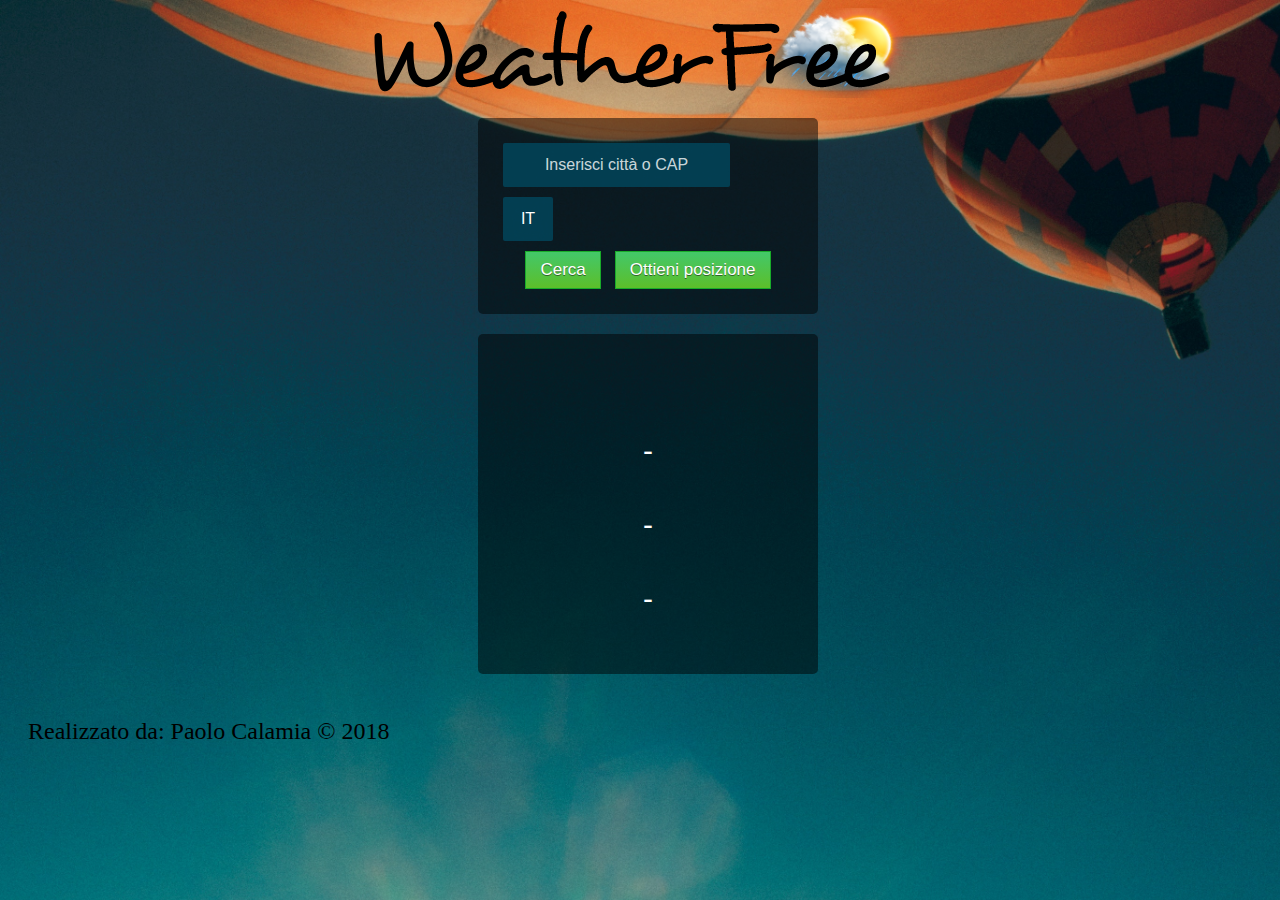
<file: index.html>
<!--  Paolo Calamia Weather -->
<!doctype html>
<html>
<head>
<meta charset="utf-8">
	<title> Previsioni Meteo </title>
    <!-- <link rel="stylesheet" href="style.css"> -->
    <link rel="stylesheet" href="style.css">
    <link rel="icon" href="favicon.ico">
    <meta name="viewport" content="width=device-width, initial-scale=1.0" />
	</head>
<body>
    <div id="root">
        <div class="logo"></div>
        
        <div class="search"> 
            <div id="textfield"><input type="text" id="city_txt" placeholder="Inserisci città o CAP"> 
                <input type="text" id="country" value="IT" placeholder="Country"> <br />
            </div>
            <div id="buttons"> <button id="city_btn"> Cerca </button> 
                <button id="localization"> Ottieni posizione </button> 
            </div>
            
        </div>
    
        <div class="weather"> 
            <span id="icon"></span>
            <span class = "info" id="city">-</span> 
            <span class = "info" id="temp">-</span> 
            <span class = "info" id="weath" style="display:inherit">-</span>
         </div>
    </div>

   
<div class="footer"> <p> Realizzato da:  Paolo Calamia &copy; 2018 </p></div>

<script src="script.js" type="module"></script>
</body>
</html>
</file>
<file: style.css>
html,body{
    min-height: 100%;
    min-width: 100%;
}
body{
    min-height: 100%;
    background: url('bg.jpg');
    background-attachment: fixed;
    background-size: cover; 
}
#root{
    display: flex;
    flex-direction: column;
    align-items: center;
}

.logo{
    width:548px; 
    height: 90px;
    background-image: url('logo.png');
    background-repeat: no-repeat;
    background-size: 100%;
}

input[type="text"]{
    background-color: rgba(0, 78, 102, .7);
    color: white;
    border-radius: 2px;
    box-shadow: none;
    text-align: center;
    border: none;
    padding: 13px 10px;
    margin: 5px;
    font-size: 16px;
}
#country { width: 30px; }

button{
	margin: 5px;
	background:linear-gradient(to bottom, #44c767 5%, #5cbf2a 100%);
	background-color:#44c767;
	border:1px solid #18ab29;
	display:inline-block;
	cursor:pointer;
	color:#ffffff;
	font-family:Arial;
	font-size:17px;
	padding: 8px 14px;
	text-decoration:none;
	text-shadow:0px 1px 0px #2f6627;
}
button:hover { 
	background:linear-gradient(to bottom, #5cbf2a 5%, #44c767 100%);
	background-color:#5cbf2a;
 }
 button:active{
    position:relative;
	top:1px;
 }
.search {
    display: flex;
    justify-content: center;
    flex-wrap: wrap;
    width: 300px; 
    background: rgba(0,0,0,0.5); 
    padding: 20px; 
    margin:20px; 
    border-radius: 5px;
}

.weather{
    display: flex;
    flex-direction: column;
    align-items: center;
    width: 300px; 
    height: 300px;
    background: rgba(0,0,0,0.5);
    border-radius: 5px;
    padding: 20px;
    color: #fff;
    font-family: sans-serif;
	font-size: 30px;
	text-align: center;
}

#icon {
    width: 60px; height: 60px;
}

#icon img{width: 60px; height: 60px;}

.info{
    padding: 20px;
}
/* Placeholder */
::-webkit-input-placeholder { /* Chrome/Opera/Safari */
  color: rgba(255, 255, 255, .80);
}
::-moz-placeholder { /* Firefox 19+ */
  color: rgba(255, 255, 255, .80);
}
:-ms-input-placeholder { /* IE 10+ */
  color: rgba(255, 255, 255, .80);
}
:-moz-placeholder { /* Firefox 18- */
  color: rgba(255, 255, 255, .80);
}

.footer p{
    padding: 20px;
    font-size: 1.5em;
}

@media (max-width : 550px){
    .logo{
        margin-top: 10px;
        width: 100%;
    }
    .weather,.search{
        width: 80%;
    }
}
</file>
